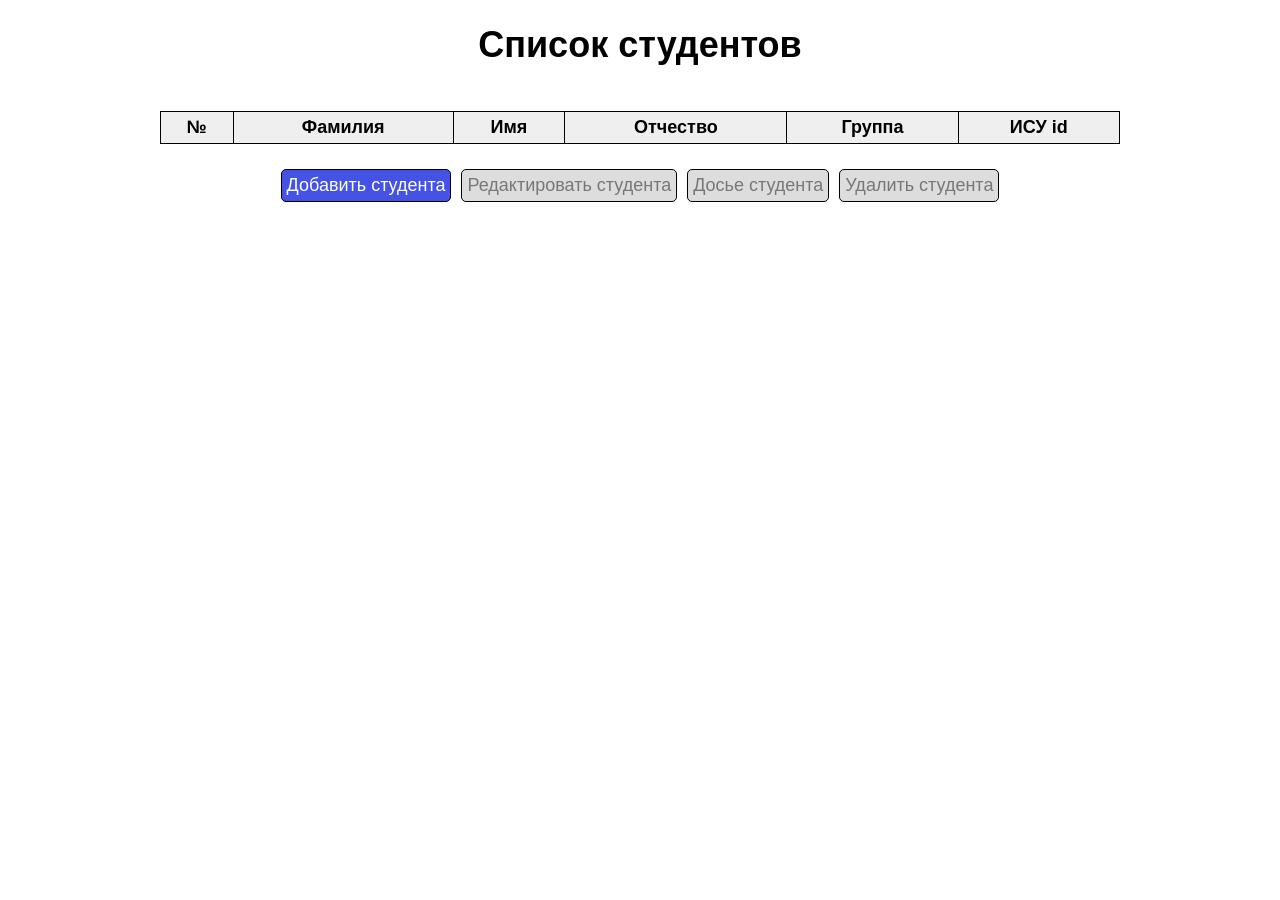
<file: index.html>
<!DOCTYPE html>
<html lang="ru">
<head>
    <meta charset="UTF-8">
    <meta name="viewport" content="width=device-width, initial-scale=1.0">
    <title>Список студентов</title>
    <link href="style.css" rel="stylesheet">
    <link rel="icon" type="image/x-icon" href="images/favicon.ico">
</head>
<body>
    <header>
        <h1>Список студентов</h1>
    </header>
    <main>
        <div class="table-container">
            <table class="table">
                <caption id="title-for-blind">Таблица зарегестрированных студентов</caption>
                <thead>
                    <tr>
                        <th>№</th>
                        <th>Фамилия</th>
                        <th>Имя</th>
                        <th>Отчество</th>
                        <th>Группа</th>
                        <th>ИСУ id</th>
                        <!--
                        <th>Номер общежития</th>
                        <th>Комната</th>
                        <th>Срок заселения</th>
                        <th>Иностранец</th>
                        <th>Заметки</th>
                        -->
                    </tr>
                </thead>
                <tbody id="table-body">
                </tbody>
            </table>
        </div>

        <div class="buttons-container">
            <a href="form.html" class="buttons">Добавить студента</a>
            <button class="buttons edit-button" disabled>Редактировать студента</button>
            <button class="buttons info-button" disabled>Досье студента</button>
            <button class="buttons delete-button" id="delete-button" disabled>Удалить студента</button>
        </div>
    </main>
    <script type="module" src="scripts/index.js"></script>
</body>
</html>
</file>
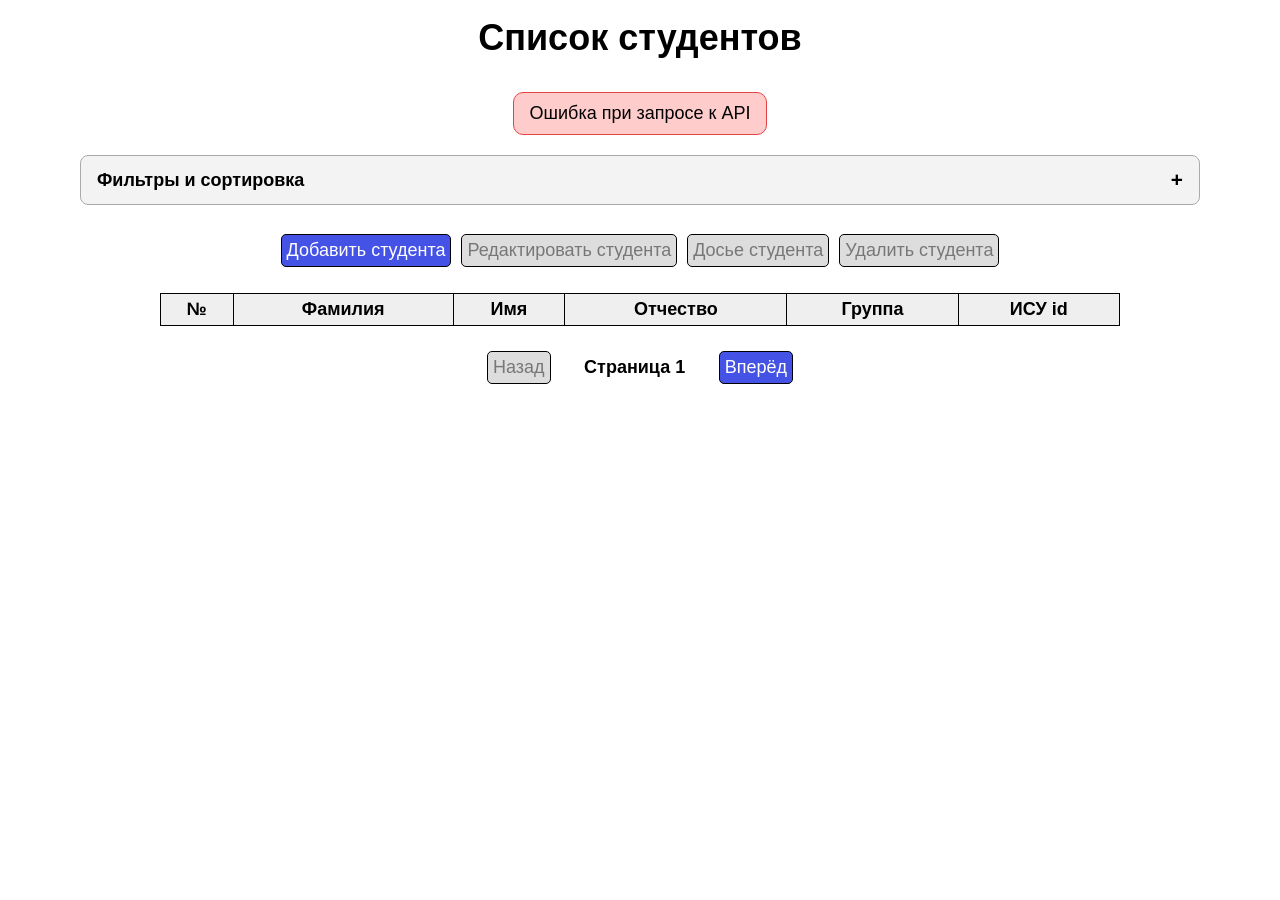
<file: frontend/index.html>
<!DOCTYPE html>
<html lang="ru">
<head>
    <meta charset="UTF-8">
    <meta name="viewport" content="width=device-width, initial-scale=1.0">
    <title>Список студентов</title>
    <link href="style.css" rel="stylesheet">
    <link rel="icon" type="image/x-icon" href="images/favicon.ico">
</head>
<body>
    <header>
        <h1>Список студентов</h1>
    </header>
    <main>
        <div class="error-container" hidden>
            <p id="error-message"></p>
        </div>
        
        <details class="filter-panel">
        <summary class="filter-panel-toggle">Фильтры и сортировка</summary>
            <form id="students-query-form" class="query-panel">
                <fieldset class="filter-fields">
                    <legend>Фильтры студентов</legend>

                    <div class="filter-block">
                        <label class="filter-field">
                            <span>Фамилия</span>
                            <input type="search" name="surname" placeholder="Например, Иванов" minlength="2" maxlength="50" pattern="[\p{L}]+" oninvalid="this.setCustomValidity('Введите фамилию, без пробелов и других символов')" oninput="this.setCustomValidity('')">
                        </label>

                        <label class="filter-field">
                            <span>Имя</span>
                            <input type="search" name="name" placeholder="Например, Иван" minlength="2" maxlength="50" pattern="[\p{L}]+" oninvalid="this.setCustomValidity('Введите имя, без пробелов и других символов')" oninput="this.setCustomValidity('')">
                        </label>

                        <label class="filter-field">
                            <span>Отчество</span>
                            <input type="search" name="patronymic" placeholder="Например, Иванович" minlength="2" maxlength="50" pattern="[\p{L}]+" oninvalid="this.setCustomValidity('Введите отчество, без пробелов и других символов')" oninput="this.setCustomValidity('')">
                        </label>

                        <label class="filter-field">
                            <span>Группы — через запятую</span>
                            <input type="text" name="group" placeholder="Q1234, Q1235">
                        </label>

                        <label class="filter-field">
                            <span>Общежития — через запятую</span>
                            <input type="text" name="dormitoryNumber" inputmode="numeric" placeholder="8, 9">
                        </label>

                        <label class="filter-field">
                            <span>Комнаты — через запятую</span>
                            <input type="text" name="room" inputmode="numeric" placeholder="415, 416">
                        </label>

                        <label class="filter-field">
                            <span>Дата заселения от</span>
                            <input type="date" name="moveInDateFrom">
                        </label>

                        <label class="filter-field">
                            <span>Дата заселения до</span>
                            <input type="date" name="moveInDateTo">
                        </label>

                        <label class="filter-field">
                            <span>Иностранец</span>
                            <select name="foreigner">
                                <option value="">Любой</option>
                                <option value="true">Да</option>
                                <option value="false">Нет</option>
                            </select>
                        </label>
                    </div>
                </fieldset>

            <div class="sort-controls">
                <label class="filter-field">
                    <span>Сортировать по</span>
                    <select id="sortBy" name="sortBy">
                        <option value="id" selected>Номеру</option>
                        <option value="surname">Фамилии</option>
                        <option value="name">Имени</option>
                        <option value="patronymic">Отчеству</option>
                        <option value="group">Группе</option>
                        <option value="isuId">ИСУ ID</option>
                        <option value="dormitoryNumber">Общежитию</option>
                        <option value="room">Комнате</option>
                        <option value="moveInDate">Дате заселения</option>
                    </select>
                </label>

                <label class="filter-field">
                    <span>Порядок</span>
                    <select id="sort-order" name="order">
                        <option value="up">По возрастанию</option>
                        <option value="down">По убыванию</option>
                    </select>
                </label>

                <button type="submit" class="buttons">Применить</button>
                <button type="reset" class="buttons">Сбросить</button>
            </div>
            </form>
        </details>

        <div class="buttons-container">
            <a href="form.html" class="buttons">Добавить студента</a>
            <button class="buttons edit-button" disabled>Редактировать студента</button>
            <button class="buttons info-button" disabled>Досье студента</button>
            <button class="buttons delete-button" id="delete-button" disabled>Удалить студента</button>
        </div>

        <div class="table-container">
            <table class="table">
                <caption id="title-for-blind">Таблица зарегестрированных студентов</caption>
                <thead>
                    <tr>
                        <th>№</th>
                        <th>Фамилия</th>
                        <th>Имя</th>
                        <th>Отчество</th>
                        <th>Группа</th>
                        <th>ИСУ id</th>
                        <!--
                        <th>Номер общежития</th>
                        <th>Комната</th>
                        <th>Срок заселения</th>
                        <th>Иностранец</th>
                        <th>Заметки</th>
                        -->
                    </tr>
                </thead>
                <tbody id="table-body">
                </tbody>
            </table>
        </div>

        <nav class="pagination" aria-label="Страницы списка студентов">
            <button id="prev-page" class="buttons" type="button" disabled>
                Назад
            </button>

            <span id="page-info" aria-live="polite">Страница 1</span>

            <button id="next-page" class="buttons" type="button">
                Вперёд
            </button>
        </nav>

    </main>
    <script type="module" src="scripts/index.js"></script>
</body>
</html>
</file>
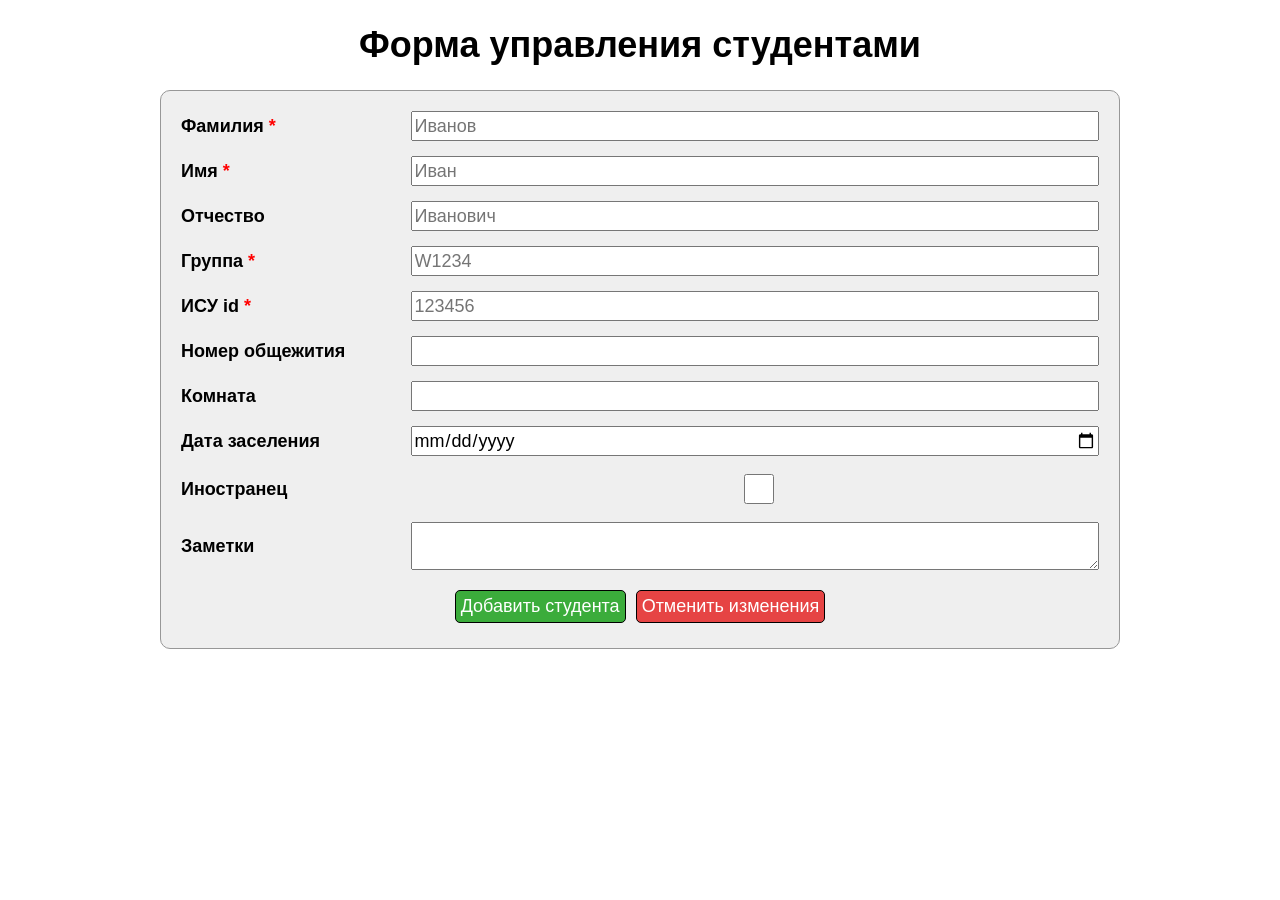
<file: form.html>
<!DOCTYPE html>
<html lang="ru">
<head>
    <meta charset="UTF-8">
    <meta name="viewport" content="width=device-width, initial-scale=1.0">
    <title>Форма управления студентами</title>
    <link href="style.css" rel="stylesheet">
    <link rel="icon" type="image/x-icon" href="images/favicon.ico">
</head>
<body>
    <header>
        <h1>Форма управления студентами</h1>
    </header>
    <main>
        <form id="student-form" class="student-card">
            <div class="form-row">
                <label for="surname">Фамилия <span class="required">*</span></label>
                <input type="text" id="surname" name="surname" minlength="2" maxlength="50" placeholder="Иванов" required>
            </div>
            <div class="form-row">
                <label for="name">Имя <span class="required">*</span></label>
                <input type="text" id="name" name="name" minlength="2" maxlength="50" placeholder="Иван" required>
            </div>
            <div class="form-row">
                <label for="patronymic">Отчество</label>
                <input type="text" id="patronymic" name="patronymic" minlength="2" maxlength="50" placeholder="Иванович">
            </div>
            <div class="form-row">
                <label for="group">Группа <span class="required">*</span></label>
                <input type="text" id="group" name="group" pattern="[A-Z][0-9]{4}" placeholder="W1234" required>
            </div>
            <div class="form-row">
                <label for="isuId">ИСУ id <span class="required">*</span></label>
                <input type="text" id="isuId" name="isuId" pattern="[0-9]{6}" placeholder="123456" oninvalid="this.setCustomValidity('ИСУ id должен содержать 6 цифр')" oninput="this.setCustomValidity('')" required>
            </div>
            <div class="form-row">
                <label for="dormitoryNumber">Номер общежития</label>
                <input type="text" id="dormitoryNumber" name="dormitoryNumber" maxlength="10">     
            </div>
            <div class="form-row">
                <label for="room">Комната</label>
                <input type="text" id="room" name="room" maxlength="10">
            </div>
            <div class="form-row">
                <label for="moveInDate">Дата заселения</label>
                <input type="date" id="moveInDate" name="moveInDate">
            </div>
            <div class="form-row">
                <label for="foreigner">Иностранец</label>
                <input type="checkbox" id="foreigner" name="foreigner">
            </div>
            <div class="form-row">
                <label for="notes">Заметки</label>
                <textarea id="notes" name="notes"></textarea>
            </div>
            <div class="buttons-container">
                <button type="submit" class="buttons" id="accept-button">Добавить студента</button>
                <a href="index.html" class="buttons" id="delete-button">Отменить изменения</a>
            </div>
        </form>
    </main>
    <script type="module" src="scripts/form.js"></script>
</body>
</html>
</file>
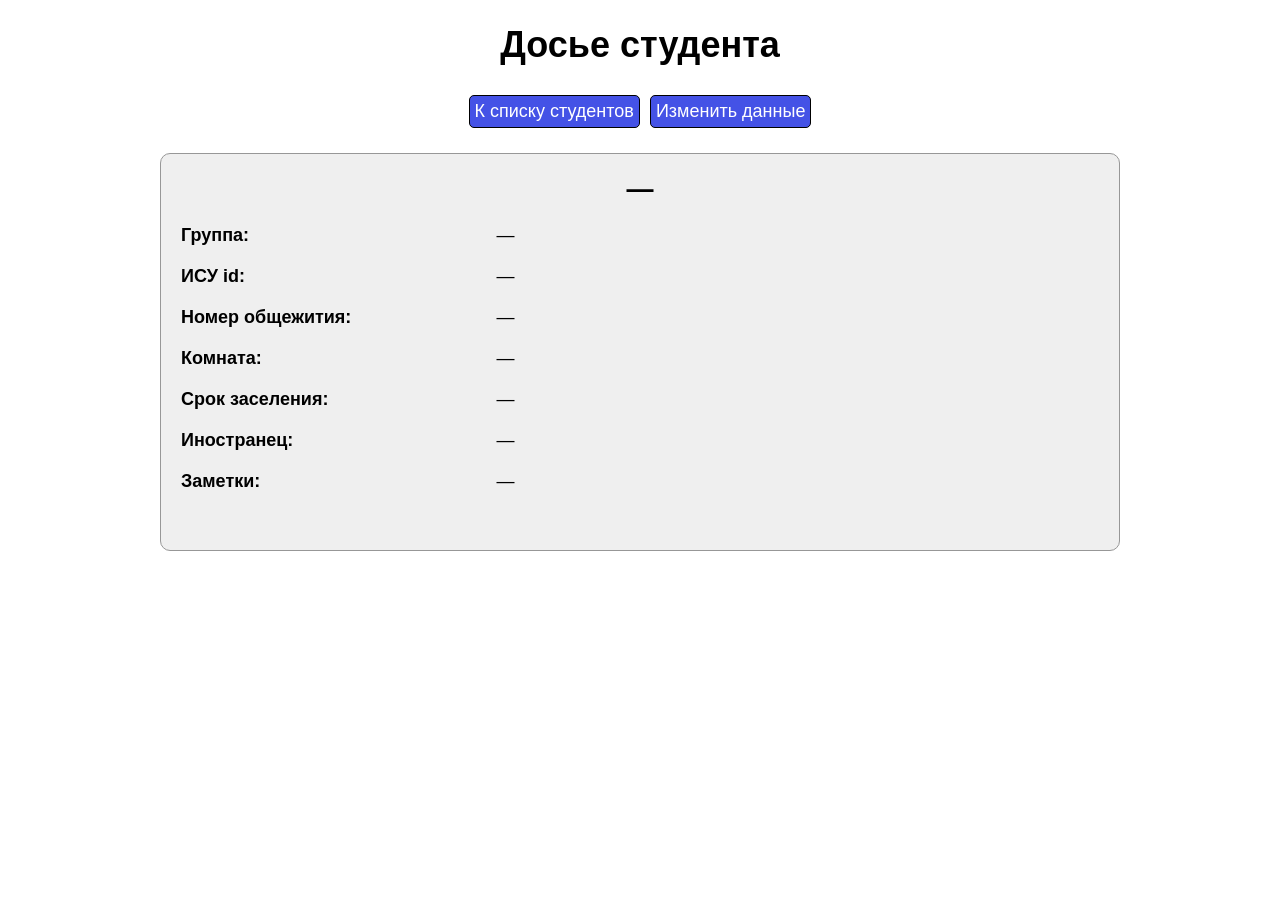
<file: student.html>
<!DOCTYPE html>
<html lang="ru">
<head>
    <meta charset="UTF-8">
    <meta name="viewport" content="width=device-width, initial-scale=1.0">
    <title>Досье студента</title>
    <link href="style.css" rel="stylesheet">
    <link rel="icon" type="image/x-icon" href="images/favicon.ico">
</head>
<body>
    <header>
        <h1>Досье студента</h1>
        <nav class="buttons-container">
            <a href="index.html" class="buttons">К списку студентов</a>
            <button class="buttons edit-button">Изменить данные</button>
        </nav>
    </header>
    <main>
        <div class="student-card">
            <h2 id="student-full-name">—</h2>
            <dl class="student-info">
                <div class="info-row">
                    <dt>Группа:</dt>
                    <dd id="group">—</dd>
                </div>
                <div class="info-row">
                    <dt>ИСУ id:</dt>
                    <dd id="isuId">—</dd>
                </div>
                <div class="info-row">
                    <dt>Номер общежития:</dt>
                    <dd id="dormitoryNumber">—</dd>
                </div>
                <div class="info-row">
                    <dt>Комната:</dt>
                    <dd id="room">—</dd>
                </div>
                <div class="info-row">
                    <dt>Срок заселения:</dt>
                    <dd id="moveInDate">—</dd>
                </div>
                <div class="info-row">
                    <dt>Иностранец:</dt>
                    <dd id="foreigner">—</dd>
                </div>
                <div class="info-row">
                    <dt>Заметки:</dt>
                    <dd id="notes">—</dd>
                </div>
            </dl>
        </div>
    </main>
    <script type="module" src="scripts/student.js"></script>
</body>
</html>
</file>
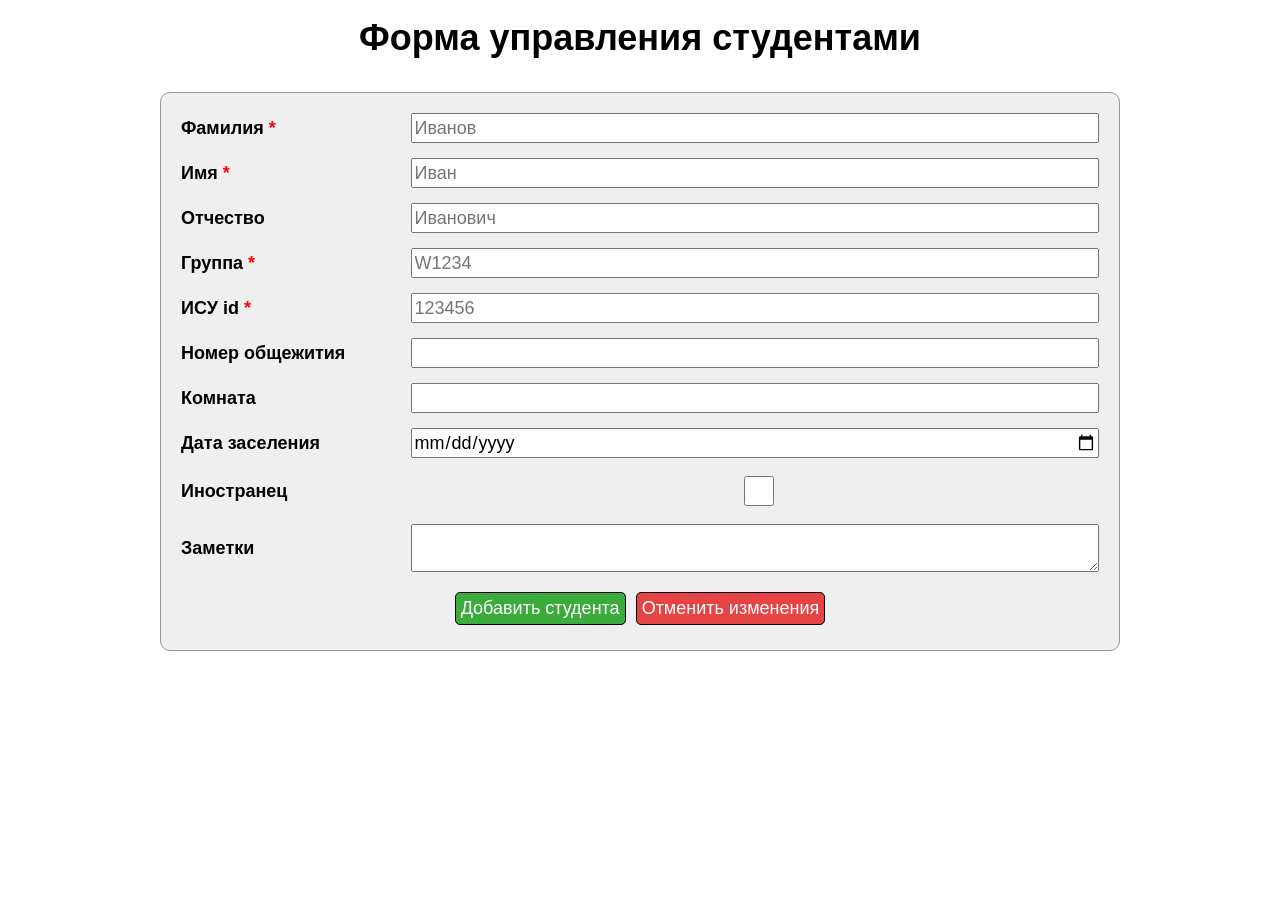
<file: frontend/form.html>
<!DOCTYPE html>
<html lang="ru">
<head>
    <meta charset="UTF-8">
    <meta name="viewport" content="width=device-width, initial-scale=1.0">
    <title>Форма управления студентами</title>
    <link href="style.css" rel="stylesheet">
    <link rel="icon" type="image/x-icon" href="images/favicon.ico">
</head>
<body>
    <header>
        <h1>Форма управления студентами</h1>
    </header>
    <main>
        <div class="error-container" hidden>
            <p id="error-message"></p>
        </div>
        <form id="student-form" class="student-card">
            <div class="form-row">
                <label for="surname">Фамилия <span class="required">*</span></label>
                <input type="text" id="surname" name="surname" minlength="2" maxlength="50" placeholder="Иванов" required>
            </div>
            <div class="form-row">
                <label for="name">Имя <span class="required">*</span></label>
                <input type="text" id="name" name="name" minlength="2" maxlength="50" placeholder="Иван" required>
            </div>
            <div class="form-row">
                <label for="patronymic">Отчество</label>
                <input type="text" id="patronymic" name="patronymic" minlength="2" maxlength="50" placeholder="Иванович">
            </div>
            <div class="form-row">
                <label for="group">Группа <span class="required">*</span></label>
                <input type="text" id="group" name="group" pattern="[A-Z][0-9]{4}" placeholder="W1234" required>
            </div>
            <div class="form-row">
                <label for="isuId">ИСУ id <span class="required">*</span></label>
                <input type="text" id="isuId" name="isuId" pattern="[0-9]{6}" placeholder="123456" oninvalid="this.setCustomValidity('ИСУ id должен содержать 6 цифр')" oninput="this.setCustomValidity('')" required>
            </div>
            <div class="form-row">
                <label for="dormitoryNumber">Номер общежития</label>
                <input type="number" id="dormitoryNumber" name="dormitoryNumber" min="1" max="100" step="1">     
            </div>
            <div class="form-row">
                <label for="room">Комната</label>
                <input type="number" id="room" name="room" min="1" max="1000" step="1">
            </div>
            <div class="form-row">
                <label for="moveInDate">Дата заселения</label>
                <input type="date" id="moveInDate" name="moveInDate" min="2000-01-01">
            </div>
            <div class="form-row">
                <label for="foreigner">Иностранец</label>
                <input type="checkbox" id="foreigner" name="foreigner">
            </div>
            <div class="form-row">
                <label for="notes">Заметки</label>
                <textarea id="notes" name="notes"></textarea>
            </div>
            <div class="buttons-container">
                <button type="submit" class="buttons" id="accept-button">Добавить студента</button>
                <a href="index.html" class="buttons" id="delete-button">Отменить изменения</a>
            </div>
        </form>
    </main>
    <script type="module" src="scripts/form.js"></script>
</body>
</html>
</file>
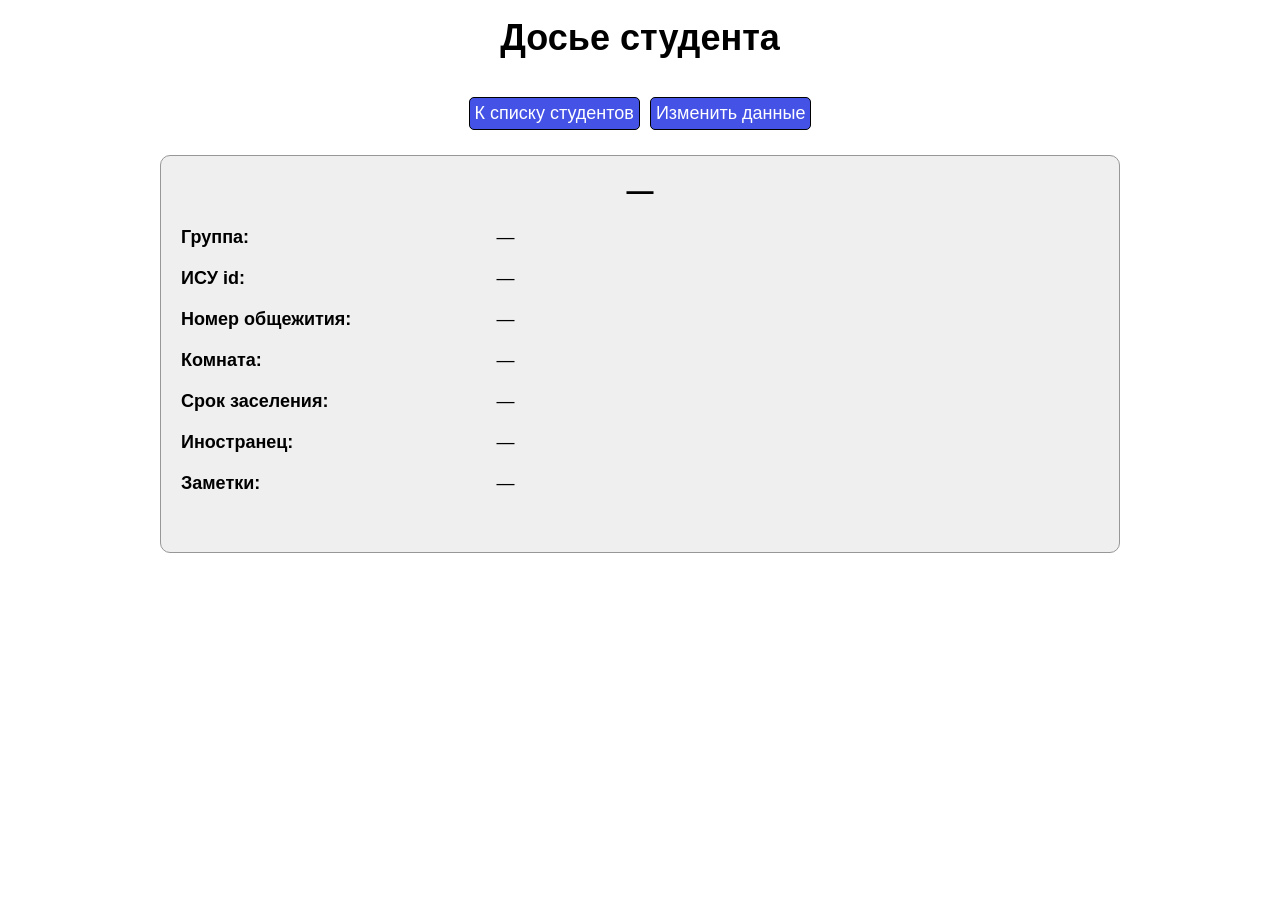
<file: frontend/student.html>
<!DOCTYPE html>
<html lang="ru">
<head>
    <meta charset="UTF-8">
    <meta name="viewport" content="width=device-width, initial-scale=1.0">
    <title>Досье студента</title>
    <link href="style.css" rel="stylesheet">
    <link rel="icon" type="image/x-icon" href="images/favicon.ico">
</head>
<body>
    <header>
        <h1>Досье студента</h1>
        <nav class="buttons-container">
            <a href="index.html" class="buttons">К списку студентов</a>
            <button class="buttons edit-button">Изменить данные</button>
        </nav>
    </header>
    <main>
        <div class="error-container" hidden>
            <p id="error-message"></p>
        </div>
        <div class="student-card">
            <h2 id="student-full-name">—</h2>
            <dl class="student-info">
                <div class="info-row">
                    <dt>Группа:</dt>
                    <dd id="group">—</dd>
                </div>
                <div class="info-row">
                    <dt>ИСУ id:</dt>
                    <dd id="isuId">—</dd>
                </div>
                <div class="info-row">
                    <dt>Номер общежития:</dt>
                    <dd id="dormitoryNumber">—</dd>
                </div>
                <div class="info-row">
                    <dt>Комната:</dt>
                    <dd id="room">—</dd>
                </div>
                <div class="info-row">
                    <dt>Срок заселения:</dt>
                    <dd id="moveInDate">—</dd>
                </div>
                <div class="info-row">
                    <dt>Иностранец:</dt>
                    <dd id="foreigner">—</dd>
                </div>
                <div class="info-row">
                    <dt>Заметки:</dt>
                    <dd id="notes">—</dd>
                </div>
            </dl>
        </div>
    </main>
    <script type="module" src="scripts/student.js"></script>
</body>
</html>
</file>
<file: style.css>
:root {
    --color-current-student-box: #7abfff;

    --color-table-background: #efefef;
    --color-table-selected-row: #DEE2E6;

    --color-button-accept: rgb(59, 172, 59);
    --color-button-delete: rgb(230, 68, 68);
    --color-button-default: rgb(68, 82, 230);
    --color-button-disable: #ddd;

    --color-button-font-default: white;
    --color-button-font-disable: #777;

    --color-student-info-back: #efefef;
    --color-student-info-border: rgb(151, 151, 151);
}


* {
    box-sizing: border-box;
}

body {
  font-family: 'Montserrat', sans-serif;
  font-weight: 400;
  font-size: 1.125rem;
}

button,
input,
textarea,
select {
    font: inherit;
}

h1, 
h4 {
    text-align: center;
    font-weight: 700;
}

h4 {
    width: fit-content;
    text-align: center;
    margin: 1.25rem auto;
    padding: 0.625rem 0.625rem;
    background-color: var(--color-current-student-box);
    border: 1px solid black;
    border-radius: 0.625rem;
}

a {
  text-decoration: none;
}


/* таблица на главной странице */


.table-container {
    width: calc(100% - 2rem);
    max-width: 60rem;
    overflow-x: auto;
    margin: 0 auto;
	margin-bottom: 1.25rem;
}

.table {
	width: 100%;
	border-collapse: collapse; 
}

.table th {
	font-weight: bold;
	background: var(--color-table-background);
	border: 1px solid black;
    padding: 0.3125rem;
}

.table td {
	border: 1px solid black;
	padding: 0.3125rem;
}

.selected {
    background-color: var(--color-table-selected-row);
}

#title-for-blind {
    visibility: hidden;
}

/* Общее оформление кнопок для всех страниц */

.buttons-container {
    display: flex;
    justify-content: center;
    flex-wrap: wrap;
}

.buttons {
    display: flex;
    justify-content: center;
    color: var(--color-button-font-default);
    background-color: var(--color-button-default);
    border: 1px solid black;
    border-radius: 0.3125rem;
    margin: 0.3125rem;
    padding: 0.3125rem;
}

#delete-button {
    background-color: var(--color-button-delete);
}

#accept-button {
    background-color: var(--color-button-accept);
}

.buttons:disabled {
    color: var(--color-button-font-disable);
    background-color: var(--color-button-disable) !important;
    cursor: not-allowed;
}

.buttons:not(:disabled) {
    cursor: pointer;
}

/* Карточка студента в досье */

.student-card {
    background-color: var(--color-student-info-back);
    width: calc(100% - 32px);
    max-width: 60rem;
    margin: 1.25rem auto;
    border: 1px solid var(--color-student-info-border);
    border-radius: 0.625rem;
    padding: 1.25rem;
}

#student-full-name {
    text-align: center;
    margin-bottom: 1.25rem;
    margin-top: 0;
}

.student-card dt {
    font-weight: bold;
    margin-bottom: 0.625rem;
}

.student-card dd {
    margin-bottom: 1.25rem;
}


.info-row {
    display: grid;
    grid-template-columns: 30% 70%;
}

/* Оформление формы добавления студента */
.form-row {
    display: grid;
    margin-bottom: 0.9375rem;
    grid-template-columns: 25% 75%;
    align-items: center;
}

.form-row label {
    font-weight: 600;
    min-width: 6.25rem;
}

.required {
    color: red;
}

.student-card input,
.student-card textarea {
    width: 100%;
    min-width: 0;
    min-height: 1.875rem;
}

.student-info #notes {
    white-space: pre-wrap;
    overflow-wrap: anywhere;
}

textarea {
    resize: vertical;
    white-space: pre-wrap;
    overflow-wrap: anywhere;
}


/* медиа запрос для адаптивности */

@media (max-width: 600px) {
    .form-row,
    .info-row {
        grid-template-columns: 1fr;
        gap: 0.3125rem;
    }
}

@media (min-width: 1920px) {
    .student-card,
    .table-container {
        max-width: 90rem;
    }
}
</file>
<file: frontend/style.css>
:root {
    --color-current-student-box: #7abfff;
    --color-error-container: #FFCCCC;
    --color-error-container-border: rgb(230, 68, 68);

    --color-table-main-back: #fff;
    --color-table-background: #efefef;
    --color-table-selected-row: #DEE2E6;

    --color-button-accept: rgb(59, 172, 59);
    --color-button-delete: rgb(230, 68, 68);
    --color-button-default: rgb(68, 82, 230);
    --color-button-disable: #ddd;
    --color-button-font-default: white;
    --color-button-font-disable: #777;

    --color-student-info-back: #efefef;
    --color-student-info-border: rgb(151, 151, 151);

    --color-header-background: rgb(255 255 255 / 80%);
    --color-page-info-background: rgb(255 255 255 / 80%);

    --color-filter-sort-panel: #f3f3f3;
}

* {
    box-sizing: border-box;
}

body {
    font-family: 'Montserrat', sans-serif;
    font-weight: 400;
    font-size: 1.125rem;
}

button,
input,
textarea,
select {
    font: inherit;
}

h1 {
    width: fit-content;
    margin: 0.5rem auto 1.5rem;
    padding: 0.25em 0.7em;
    background: var(--color-header-background);
    border-radius: 0.5rem;
}

h1, 
h4 {
    text-align: center;
    font-weight: 700;
}

h4 {
    width: fit-content;
    text-align: center;
    margin: 1.25rem auto;
    padding: 0.625rem 0.625rem;
    background-color: var(--color-current-student-box);
    border: 1px solid black;
    border-radius: 0.625rem;
}

a {
  text-decoration: none;
}


/* таблица на главной странице */


.table-container {
    width: calc(100% - 2rem);
    max-width: 60rem;
    overflow-x: auto;
    margin: 0 auto;
	margin-bottom: 1.25rem;
}

.table {
	width: 100%;
	border-collapse: collapse;
}

.table th {
	font-weight: bold;
	background: var(--color-table-background);
	border: 1px solid black;
    padding: 0.3125rem;
}

.table td {
	border: 1px solid black;
	padding: 0.3125rem;
    background-color: var(--color-table-main-back);
}

.table .selected td {
    background-color: var(--color-table-selected-row);
}

#title-for-blind {
    visibility: hidden;
}

/* Оформление блока сортировки */

.query-panel {
    max-width: 70rem;
    margin: 1rem auto 1.5rem;
    padding: 1rem;
    background: var(--color-filter-sort-panel);
    border: 1px solid #ccc;
    border-radius: 0.75rem;
}

.filter-fields {
    margin-bottom: 0.75rem;
    padding: 0;
    border: 0;
    font-size: 1.2rem;
    font-weight: 700;
}

legend {
    text-align: center;
    font-size: 1.5rem;
    padding-bottom: 0.75rem;
}

.filter-field {
    display: grid;
    gap: 0.35rem;
    font-weight: 600;
}

.filter-block {
    display: grid;
    grid-template-columns: repeat(auto-fit, minmax(12rem, 1fr));
    gap: 1rem;
    margin-top: 1rem;
    padding-top: 1rem;
    border-top: 1px solid #ccc;
}

.filter-field input,
.filter-field select {
    box-sizing: border-box;
    width: 100%;
    min-width: 0;
    min-height: 2.5rem;
    padding: 0.4rem 0.6rem;
    border: 1px solid #888;
    border-radius: 0.4rem;
    font: inherit;
    font-weight: 400;
}

.sort-controls {
    display: flex;
    flex-wrap: wrap;
    align-items: end;
    gap: 0.75rem 1rem;
    margin-top: 1rem;
    padding-top: 1rem;
    border-top: 1px solid #ccc;
}

/* Скрытие блока сортировки и фильтрации */

.filter-panel {
    max-width: 70rem;
    margin: 1rem auto 1.5rem;
}

.filter-panel-toggle {
    display: flex;
    justify-content: space-between;
    align-items: center;
    padding: 0.75rem 1rem;
    border: 1px solid #aaa;
    border-radius: 0.5rem;
    background-color: var(--color-filter-sort-panel);
    font-weight: 600;
    cursor: pointer;
    list-style: none;
}

.filter-panel-toggle::-webkit-details-marker {
    display: none;
}

.filter-panel-toggle::after {
    content: "+";
    font-size: 1.3rem;
}

.filter-panel[open] .filter-panel-toggle::after {
    content: "−";
}

/* Блок навигации по странцам таблицы */

.pagination {
    display: flex;
    justify-content: center;
    align-items: center;
    gap: 1rem;
    margin: 1rem auto;
}

#page-info {
    font-weight: 600;
    padding: 0.25em 0.7em;
    background: var(--color-page-info-background);
    border-radius: 0.5rem;
}

/* Общее оформление кнопок для всех страниц */

.buttons-container {
    display: flex;
    justify-content: center;
    flex-wrap: wrap;
}

.buttons {
    display: flex;
    justify-content: center;
    color: var(--color-button-font-default);
    background-color: var(--color-button-default);
    border: 1px solid black;
    border-radius: 0.3125rem;
    margin: 0.3125rem;
    padding: 0.3125rem;
}

#delete-button {
    background-color: var(--color-button-delete);
}

#accept-button {
    background-color: var(--color-button-accept);
}

.buttons:disabled {
    color: var(--color-button-font-disable);
    background-color: var(--color-button-disable) !important;
    cursor: not-allowed;
}

.buttons:not(:disabled) {
    cursor: pointer;
}

/* Карточка студента в досье */

.student-card {
    background-color: var(--color-student-info-back);
    width: calc(100% - 32px);
    max-width: 60rem;
    margin: 1.25rem auto;
    border: 1px solid var(--color-student-info-border);
    border-radius: 0.625rem;
    padding: 1.25rem;
}

#student-full-name {
    text-align: center;
    margin-bottom: 1.25rem;
    margin-top: 0;
}

.student-card dt {
    font-weight: bold;
    margin-bottom: 0.625rem;
}

.student-card dd {
    margin-bottom: 1.25rem;
}


.info-row {
    display: grid;
    grid-template-columns: 30% 70%;
}

/* Оформление формы добавления студента */

.form-row {
    display: grid;
    margin-bottom: 0.9375rem;
    grid-template-columns: 25% 75%;
    align-items: center;
}

.form-row label {
    font-weight: 600;
    min-width: 6.25rem;
}

.required {
    color: red;
}

.student-card input,
.student-card textarea {
    width: 100%;
    min-width: 0;
    min-height: 1.875rem;
}

.student-info #notes {
    white-space: pre-wrap;
    overflow-wrap: anywhere;
}

textarea {
    resize: vertical;
    white-space: pre-wrap;
    overflow-wrap: anywhere;
}

/* блок с ошибкой для всех страниц */

.error-container {
    width: fit-content;
    max-width: min(90%, 40rem);
    text-align: center;
    margin: 1.25rem auto;
    padding: 0.625rem 1rem;
    background-color: var(--color-error-container);
    border: 1px solid var(--color-error-container-border);
    border-radius: 0.625rem;
}

#error-message {
    margin: 0;
    white-space: pre-line;
}

/* медиа запрос для адаптивности */

@media (max-width: 600px) {
    .form-row,
    .info-row {
        grid-template-columns: 1fr;
        gap: 0.3125rem;
    }
}

@media (min-width: 1920px) {
    .student-card,
    .table-container {
        max-width: 90rem;
    }
}

@media (max-width: 600px) {
    .sort-controls {
        width: 100%;
        align-items: stretch;
        flex-direction: column;
    }

    .sort-controls select {
        width: 100%;
    }
}
</file>
